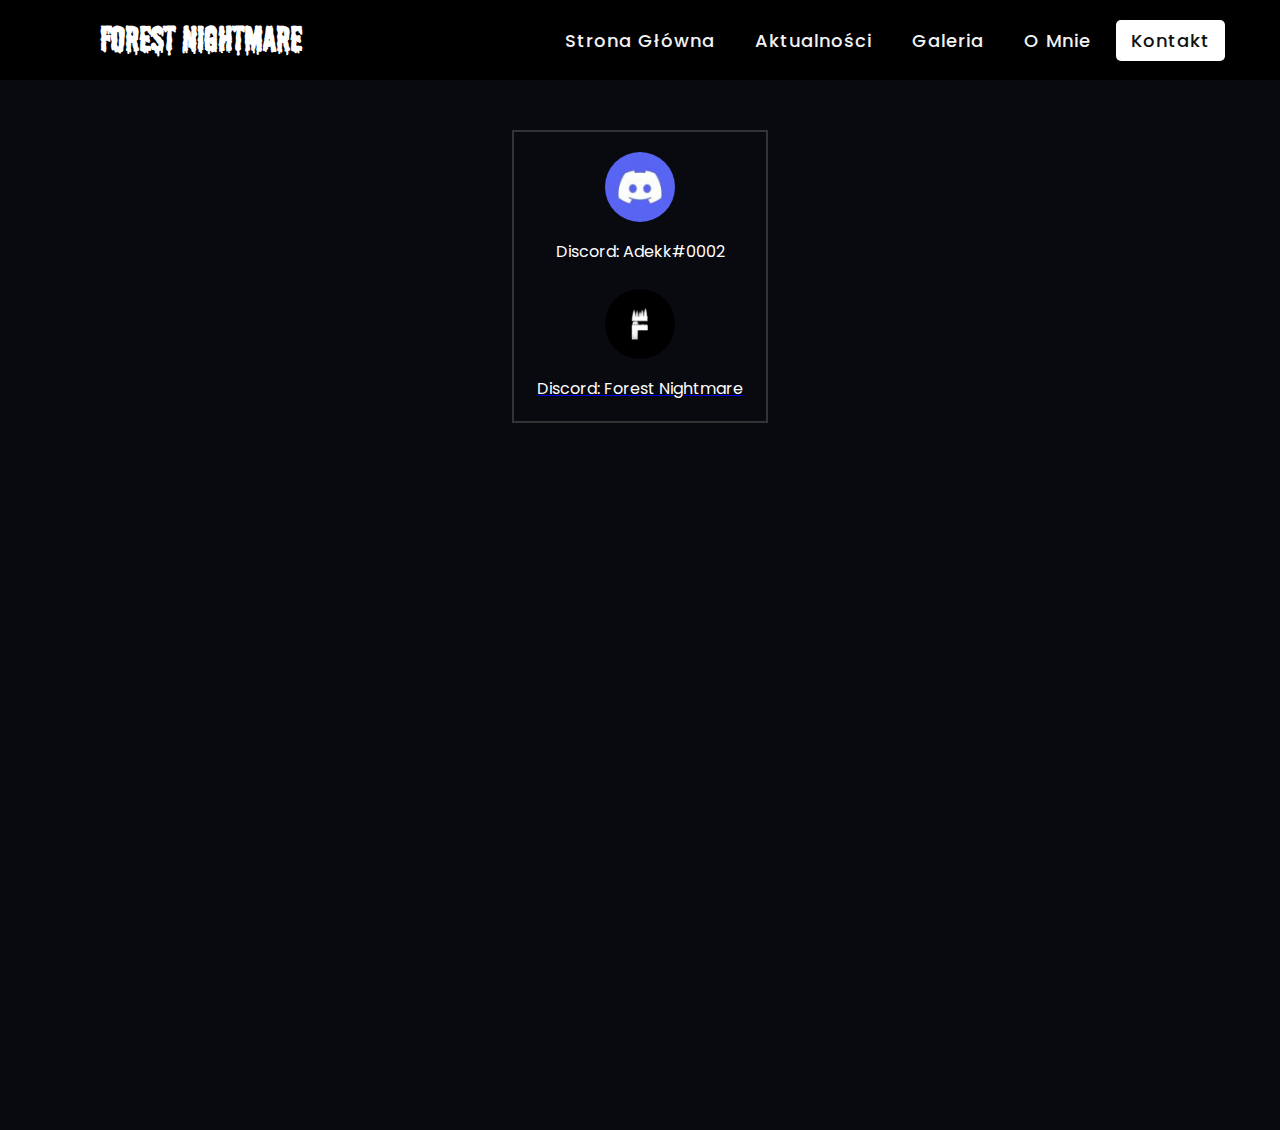
<file: contact.html>
<!DOCTYPE html>
<html lang="pl-PL">

<head>
  <meta charset="UTF-8">
  <title>Forest Nightmare - Kontakt</title>
  <meta name="author" content="Forest Nightmare">
  <meta keywords="forestnightmare, nightmareforest, forest game, horror game">
  <meta name="viewport"
    content="width=240, height=320, user-scalable=yes, initial-scale=1, maximum-scale=5.0, minimum-scale=1.0" />
  <link rel="icon" type="image/x-icon" href="css/img/logokrt.png">
  <link rel="stylesheet" href="css/nav_style.css" type="text/css">
  <link rel="stylesheet" href="css/style.css" type="text/css">
  <link rel="stylesheet" href="css/stylesheet.css" type="text/css">
  <link rel="stylesheet" href="https://cdnjs.cloudflare.com/ajax/libs/font-awesome/5.15.2/css/all.min.css" />
  <script src="https://ajax.googleapis.com/ajax/libs/jquery/3.6.0/jquery.min.js"></script>
</head>

<body>
  <nav id="nav">
    <div class="logo">Forest Nightmare</div>
    <input type="checkbox" id="click">
    <label for="click" class="menu-btn">
      <i class="fas fa-bars"></i>
    </label>
    <ul>
      <li><a href="index.html">Strona Główna</a></li>
      <li><a href="news.html">Aktualności</a></li>
      <li><a href="gallery.html">Galeria</a></li>
      <li><a href="about.html">O Mnie</a></li>
      <li><a class="active" href="contact.html">Kontakt</a></li>
    </ul>
  </nav>
  <div class="content" id="contact-content">
    <img id="contact-img" src="css/img/discord.jpg"></img>
    <p id="contact-text">Discord: Adekk#0002</p><br />
    <a href="https://discord.gg/w8erST5WNH">
      <img id="contact-img" src="css/img/logokrt.png"></img>
      <p id="contact-text">Discord: Forest Nightmare</p>
    </a>
  </div>
</body>

</html>
</file>
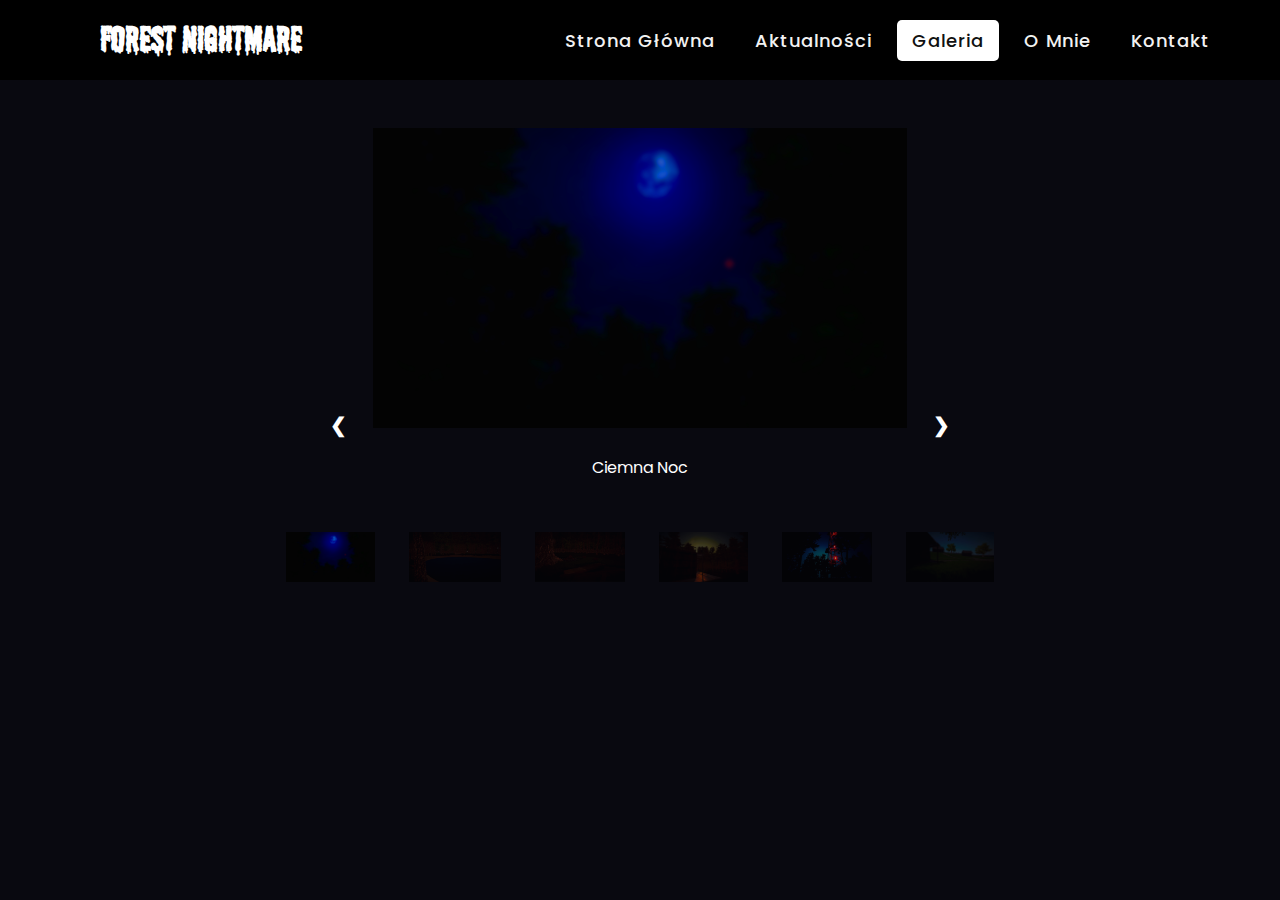
<file: gallery.html>
<!DOCTYPE html>
<html lang="pl-PL">
    <head>
        <meta charset="UTF-8">
        <title>Forest Nightmare - Galeria</title>
        <meta name="author" content="Forest Nightmare">
        <meta keywords="forestnightmare, nightmareforest, forest game, horror game">
        <meta name="viewport" content="width=240, height=320, user-scalable=yes, initial-scale=1, maximum-scale=5.0, minimum-scale=1.0" />
        <link rel="icon" type="image/x-icon" href="css/img/logokrt.png">
        <link rel="stylesheet" href="css/nav_style.css" type="text/css">
        <link rel="stylesheet" href="css/style1.css" type="text/css">
        <link rel="stylesheet" href="css/stylesheet.css" type="text/css">
        <link rel="stylesheet" href="https://cdnjs.cloudflare.com/ajax/libs/font-awesome/5.15.2/css/all.min.css"/>
        <script src="https://ajax.googleapis.com/ajax/libs/jquery/3.6.0/jquery.min.js"></script>
    </head>
<body>
  <nav id="nav">
    <div class="logo">Forest Nightmare</div>
    <input type="checkbox" id="click">
    <label for="click" class="menu-btn">
      <i class="fas fa-bars"></i>
    </label>
    <ul>
      <li><a href="index.html">Strona Główna</a></li>
      <li><a href="news.html">Aktualności</a></li>
      <li><a class="active" href="gallery.html">Galeria</a></li>
      <li><a href="about.html">O Mnie</a></li>
      <li><a href="contact.html">Kontakt</a></li>
    </ul>
  </nav>
    <div class="content" id="gallery-content">
      <div class="mySlides">
      <img src="css/img/game.png">
    </div>
  
    <div class="mySlides">
      <img src="css/img/jezioro.jpg">
    </div>
  
    <div class="mySlides">
      <img src="css/img/ognisko.jpg">
    </div>
      
    <div class="mySlides">
      <img src="css/img/zachod.jpg">
    </div>
  
    <div class="mySlides">
      <img src="css/img/wieza.jpg">
    </div>
      
    <div class="mySlides">
      <img src="css/img/wioska.jpg">
    </div>
    <br/><br/><br/>
    <p class="prev" onclick="plusSlides(-1)">❮</p>
    <p class="next" onclick="plusSlides(1)">❯</p>
  
    <div class="caption-container">
      <p id="caption"></p>
    </div>
  
    <div class="row">
      <div class="column">
        <img class="demo cursor" src="css/img/game.png" onclick="currentSlide(1)" alt="Ciemna Noc">
      </div>
      <div class="column">
        <img class="demo cursor"src="css/img/jezioro.jpg"  onclick="currentSlide(2)" alt="Pechowe Jezioro">
      </div>
      <div class="column">
        <img class="demo cursor" src="css/img/ognisko.jpg"  onclick="currentSlide(3)" alt="Ognisko">
      </div>
      <div class="column">
        <img class="demo cursor" src="css/img/zachod.jpg"  onclick="currentSlide(4)" alt="Zachód Słońca">
      </div>
      <div class="column">
        <img class="demo cursor" src="css/img/wieza.jpg" onclick="currentSlide(5)" alt="Wieża Nadawcza">
      </div>    
      <div class="column">
        <img class="demo cursor" src="css/img/wioska.jpg"  onclick="currentSlide(6)" alt="Wioska obok lasu">
      </div>
    </div>
    </div>
    <script src="js/gallery.js"></script>
</body>
</html>
</file>
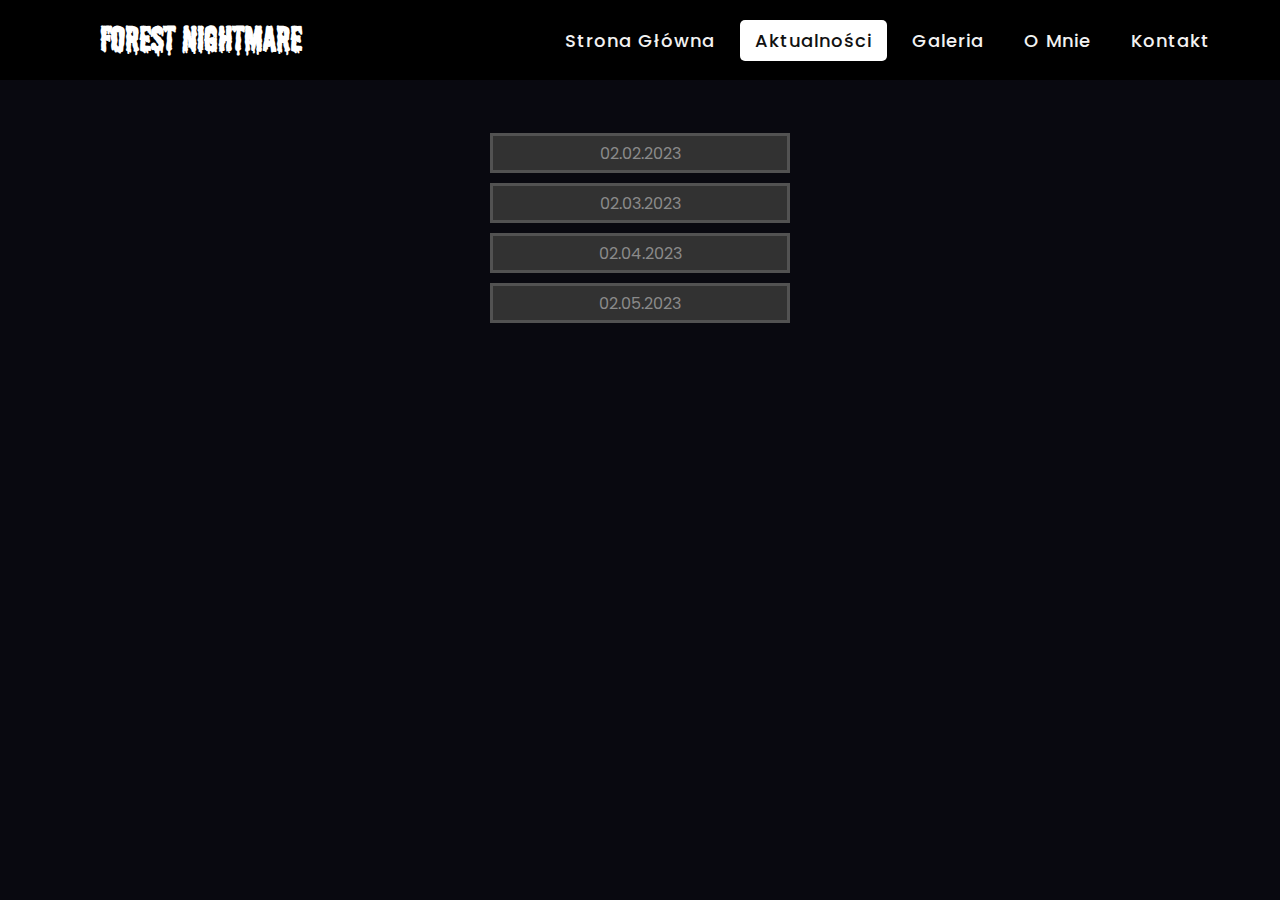
<file: news.html>
<!DOCTYPE html>
<html lang="pl-PL">
    <head>
        <meta charset="UTF-8">
        <title>Forest Nightmare - Aktualności</title>
        <meta name="author" content="Forest Nightmare">
        <meta keywords="forestnightmare, nightmareforest, forest game, horror game">
        <meta name="viewport" content="width=240, height=320, user-scalable=yes, initial-scale=1, maximum-scale=5.0, minimum-scale=1.0" />
        <link rel="icon" type="image/x-icon" href="css/img/logokrt.png">
        <link rel="stylesheet" href="css/nav_style.css" type="text/css">
        <link rel="stylesheet" href="css/style.css" type="text/css">
        <link rel="stylesheet" href="css/stylesheet.css" type="text/css">
        <link rel="stylesheet" href="https://cdnjs.cloudflare.com/ajax/libs/font-awesome/5.15.2/css/all.min.css"/>
        <script src="https://ajax.googleapis.com/ajax/libs/jquery/3.6.0/jquery.min.js"></script>
    </head>
<body style="height: 300px;">
  <nav id="nav">
    <div class="logo">Forest Nightmare</div>
    <input type="checkbox" id="click">
    <label for="click" class="menu-btn">
      <i class="fas fa-bars"></i>
    </label>
    <ul>
      <li><a href="index.html">Strona Główna</a></li>
      <li><a class="active" href="news.html">Aktualności</a></li>
      <li><a href="gallery.html">Galeria</a></li>
      <li><a href="about.html">O Mnie</a></li>
      <li><a href="contact.html">Kontakt</a></li>
    </ul>
  </nav>
    <div class="content" id="news-content">
      <button class="brick" id="przycisk">02.02.2023</button>
      <div class="tresc" id="tresc" style="color: white;">
        <p>+ Zaktualizowano treść każdej notatki.</p>
        <p>+ Dodano wyświetlanie statusu na Discord podczas grania w grę.</p>
        <p>+ Dodano wyświetlanie przedmiotów podniesionych przez gracza w ekwipunku.</p>
        <p>+ Dodano protoyp zapisu i wczytywania gry.</p>
        <p>+ Zrobiono kopię zapasową na wypadek utraty danych.</p>
        <p>+ Zaktualizowano skrypt z AI przeciwnika.</p>
        <p>+ Dodano możliwość interakcji z notatkami podczas podejścia do nich.</p>
      </div><br/>
      <button class="brick" id="przyciskk">02.03.2023</button>
      <div class="tresc" id="trescc" style="color: white;">
        <p>+/- Optymalizacja.</p>
        <p>+/- Zaktualiozwano środowiska lasu.</p>
        <p>+ Dodano dwóch nowych lokacji (wieży oraz domku).</p>
        <p>+/- Zmieniono wysokość terenu i dodano ładniejszą trawę.</p>
        <p>+/- Zmieniono całkowicie model wroga oraz jego koncepcję. Zastąpiono klauna czymś w stylu człowieka bez twarzy.</p>
        <p>+/- Wstęp do misji i dialogów. Stworzono skrypt odpowiadający za audio w dialogach, i skrypt z listą misji dostępnych w grze.</p>

        <p>+ Stworzono model gracza.</p>
        <p>+ Stworzono Animacje chodzenia, i jeden taniec na próbę dla modelu gracza.</p>
        <p>+ Stworzono ogrodzenie wśród lasu.</p>
        <p>+ Stworzono nieopodal lasu wioskę oraz ścieżkę do niej prowadzącą.</p>
        <p>+ Stworzono pierwszą cutscenkę do wioski.</p>
        <p>+ Stworzono menu główne wraz z muzyką.</p>
        <p>+ Stworzono UI dla ekwipunku.</p>
        <p>+ Stworzono Menu Pauzy.</p>
        <p>+ Dodano HP dla gracza.</p>
        <p>+ Stworzono ekran śmierci po tym gdy podejdziemy za bpsko wroga.</p>
        <p>+ Rozbudowano teren i zablokowano wyjście poza określony obszar.</p>
        <p>+ Stworzono Sprint oraz Kucanie postaci.</p>
            
        <p>- Usunięto kapsułę graczowi.</p>
        <p>- Usunięto dźwięk "pozytywki" podczas gdy podejdziemy do wroga.</p>
        <p>- Usunięto irytującą trawę.</p>
        <p>- Usunięto duże skupiska drzew i zastąpiono je małymi bardziej zoptymalizowanymi, co pozytywnie wpłynęło na FPS-y.</p>
      </div><br/>
      <button class="brick" id="przyciskkk">02.04.2023</button>
      <div class="tresc" id="tresccc" style="color: white;">
        <p>+ Stworzono system dialogów oraz zaimplementowano pierwsze dialogi.</p>
        <p>+ Dodano kolejne dwie nowe lokacje (jezioro oraz ognisko).</p>
        <p>+ Do menu głównego dodano zakładkę z ustawieniami gry w której możemy zmieniać m.in rozdzielczość oraz jakość grafiki.</p>
        <p>+ Przebudowano system ekwipunku na prostszy i wydajniejszy.</p>
        <p>+ Rozpoczęto pracę nad zwiastunem projektu.</p>
        <p>+ Dodano latarkę wraz z udźwiękowieniem.</p>
        <p>+ Zaimplementowano częściowo dźwięki do gry.</p>
      </div><br/>
      <button class="brick" id="przyciskkkk">02.05.2023</button>
      <div class="tresc" id="trescccc" style="color: white;">
        <p>+ Dodano Minimapę</p>
        <p>+ Dodano Mapę ogólna całej gry dostępną w głównym domu</p>
        <p>+ Dodano Ekran wczytywania podczas ładowania gry</p>
        <p>+ Dodano Statystyki gracza dostępne w menu głównym</p>
        <p>+ Dodano do menu system nowej gry oraz wczytywania zapisu gry.</p>
        <p>+ Dodano w menu podczas wybrania opcji "Nowa Gra"  trzy poziomy trudności: Normalny, Trudny i Koszmarny, każdy z poziomów wyróżnia się unikatowymi cechami.</p>
        <p>+ Dodano mechanikę Huntów (Podczas gdy postać przeciwnika jest w pobliżu rozpoczyna się polowanie, i musimy uciec postaci)</p>
        <p>+ Zakończono pracę nad zwiastunem gry <a target="_blank" href="https://www.youtube.com/watch?v=lOSkC9TBjGE&ab_channel=Adek">Dostępny tutaj</a></p>
      </div><br/><br/>
    </div>
    <script src="js/index.js"></script>
</body>
</html>
</file>
<file: css/nav_style.css>
@import url('https://fonts.googleapis.com/css2?family=Poppins:wght@200;300;400;500;600;700&display=swap');
html {
    scroll-behavior: smooth;
}

*{
  margin: 0;
  padding: 0;
  box-sizing: border-box;
  font-family: 'Poppins', sans-serif;
} 
nav{
  display: flex;
  height: 80px;
  width: 100%;
  background: #000000;
  align-items: center;
  justify-content: space-between;
  padding: 0 50px 0 100px;
  flex-wrap: wrap;
  position: fixed;
  top: 0;
  width: 100%;
  z-index: 100;
}
nav .logo{
  color: #fff;
  font-size: 35px;
  font-weight: 600;
  font-family: 'shlopregular';
}
nav ul{
  display: flex;
  flex-wrap: wrap;
  list-style: none;
}
nav ul li{
  margin: 0 5px;
}
nav ul li a{
  color: #f2f2f2;
  text-decoration: none;
  font-size: 18px;
  font-weight: 500;
  padding: 8px 15px;
  border-radius: 5px;
  letter-spacing: 1px;
  transition: all 0.3s ease;
}
nav ul li a.active,
nav ul li a:hover{
  color: #111;
  background: #fff;
}
nav .menu-btn i{
  color: #fff;
  font-size: 22px;
  cursor: pointer;
  display: none;
}
input[type="checkbox"]{
  display: none;
}
@media (max-width: 1000px){
  nav{
    padding: 0 40px 0 50px;
  }
}
@media (max-width: 920px) {
  nav .menu-btn i{
    display: block;
  }
  #click:checked ~ .menu-btn i:before{
    content: "\f00d";
  }
  nav ul{
    position: fixed;
    top: 80px;
    left: -100%;
    background: rgba(17, 17, 17, 0.684);
    height: 100vh;
    width: 100%;
    text-align: center;
    display: block;
    transition: all 0.3s ease;
  }
  #click:checked ~ ul{
    left: 0;
  }
  nav ul li{
    width: 100%;
    margin: 40px 0;
  }
  nav ul li a{
    width: 100%;
    margin-left: -100%;
    display: block;
    font-size: 20px;
    transition: 0.6s cubic-bezier(0.68, -0.55, 0.265, 1.55);
  }
  #click:checked ~ ul li a{
    margin-left: 0px;
  }
  nav ul li a.active,
  nav ul li a:hover{
    background: none;
    color: cyan;
  }
}
</file>
<file: css/style.css>
@font-face {
    font-family: 'shlopregular';
    src: url('shlop_rg-webfont.woff2') format('woff2'),
         url('shlop_rg-webfont.woff') format('woff');
    font-weight: normal;
    font-style: normal;

}
.container, .contentmain {
  margin-top: 10%;
  text-align: center;
  z-index: -1;
  width: 100%;
  padding: 0 30px;
  color: white;
}
.content {
    color: white;
    text-align: center;
    margin-top: 10%;

}
#submitsucesstext {
  display: none;
}
body {
    background-size: contain;
    background-repeat: no-repeat;
    background-color: rgb(9, 9, 16);
    height: 1000px;
    text-align: center;
}
#quote {
  font-size: 15px;
}
#about-us-message {
  width: 70%;
  margin: auto;
}
#main-page-messages {
  width: 70%;
  margin: auto;
  display: block;
}
#contact-content {
  width: 20%;
  margin: auto;
  margin-top: 130px;
  border: solid 2px rgb(51, 51, 51);
  padding: 20px;
}
#contact-img {
  clip-path: circle();
  height: 70px;
  width: auto;
}

#contact-text {
  margin-top: 10px;
  color: white;
  text-decoration: none;
}
.brick {
  text-decoration: double;
  width: 300px;
  height: 40px;
  background-color: rgb(50, 50, 50);
  border-style: solid;
  border-width: 3px;
  border-color: rgb(82, 82, 82);
  color: rgb(139, 139, 139);
  padding: 5px, 12px;
  cursor: pointer;
  font-size: 16px;
  margin: 5px
}

.tresc {
  display: none;
  padding: 3px;
  background-color:rgb(36, 36, 36);
  border-color: white;
  font-size: 15px;
  font-family:'Courier New', Courier, monospace;
  text-decoration: none;
}
#mainimg {
  vertical-align: middle;
  height: 300px;
  width: auto;
}
@media (max-width: 695px) {
  .content {
    margin-top: 30%;
  }
  #mainimg {
    width: 60%;
    height: auto;
  }

  #textmess {
    width: 80%;
  }
  .brick {
    margin-bottom: 20px;
  }
  #main-page-messages {
    font-size: 14px;
  }
  #about-us-message {
    font-size: 14px;
  }
  #contact-content {
    width: 40%;
    margin: auto;
    margin-top: 130px;
    padding: 20px;
  }
  .brick {
    width: 80%;
    height: 50px;
  }
}
</file>
<file: css/stylesheet.css>
/*! Generated by Font Squirrel (https://www.fontsquirrel.com) on October 8, 2022 */



@font-face {
    font-family: 'shlopregular';
    src: url('shlop_rg-webfont.woff2') format('woff2'),
         url('shlop_rg-webfont.woff') format('woff');
    font-weight: normal;
    font-style: normal;

}
</file>
<file: css/style1.css>
body {
  background-size: contain;
  background-repeat: no-repeat;
  background-color: rgb(9, 9, 16);
  height: 600px;
  width:100%;
  text-align: center;
}
* {
  box-sizing: border-box;
}

img {
  vertical-align: middle;
  height: 300px;
  width: auto;
}

/* Position the image container (needed to position the left and right arrows) */
.container {
  position: relative;
}

/* Hide the images by default */
.mySlides {
  display: none;
}

/* Add a pointer when hovering over the thumbnail images */
.cursor {
  cursor: pointer;
}

/* Next & previous buttons */
.prev,
.next {
  cursor: pointer;
  position: absolute;
  top: 50%;
  width: auto;
  margin-left: 25%;
  margin-right: 25%;
  padding: 10px;
  margin-top: -50px;
  color: white;
  font-weight: bold;
  font-size: 20px;
  border-radius: 0 3px 3px 0;
  user-select: none;
  -webkit-user-select: none;
}

/* Position the "next button" to the right */
.next {
  right: 0;
  border-radius: 3px 0 0 3px;
}

/* On hover, add a black background color with a little bit see-through */
.prev:hover,
.next:hover {
  background-color: rgba(0, 0, 0, 0.8);
}

/* Number text (1/3 etc) */
.numbertext {
  color: #f2f2f2;
  font-size: 12px;
  padding: 8px 12px;
  position: absolute;
  top: 0;
  text-align: center;
  margin-left: 49%;
  margin-top: 20%;
}

/* Container for image text */
.caption-container {
  text-align: center;
  background-color: rgba(34, 34, 34, 0);
  padding: 2px 16px;
  color: white;
  margin-bottom: 50px;
  margin-top: -50px;  
}

.row:after {
  content: "";
  display: table;
  clear: both;
}

/* Six columns side by side */
.column {
  display: inline;
  width: 16.66%;
  padding: 15px;
}


/* Add a transparency effect for thumnbail images */
.demo {
  opacity: 0.6;
  height: 50px;
  width: auto;
}

.active,
.demo:hover {
  opacity: 1;
}

.content {
  margin-top: 10%;
}
@media (max-width: 695px) {
  .content {
    margin-top: 30%;
  }
  img {
    vertical-align: middle;
    width: 80%;
    height: auto;
  }
  .prev,
  .next {
    cursor: pointer;
    top: 50%;
    width: auto;
    margin-left: 1%;
    margin-right: 1%;
    padding: 16px;
    margin-top: -30px;
    color: white;
    font-weight: bold;
    font-size: 20px;
    border-radius: 0 3px 3px 0;
    user-select: none;
    -webkit-user-select: none;
  }

/* Position the "next button" to the right */
.next {
  right: 0;
  border-radius: 3px 0 0 3px;
}

/* On hover, add a black background color with a little bit see-through */
.prev:hover,
.next:hover {
  background-color: rgba(0, 0, 0, 0.8);
}

/* Number text (1/3 etc) */
.numbertext {
  color: #f2f2f2;
  font-size: 12px;
  padding: 8px 12px;
  position: absolute;
  top: 0;
  text-align: center;
  margin-left: 49%;
  margin-top: 20%;
}

/* Container for image text */
.caption-container {
  text-align: center;
  background-color: rgba(34, 34, 34, 0);
  padding: 2px 16px;
  color: white;
  margin-bottom: 50px;
  margin-top: -50px;  
}

.row:after {
  content: "";
  display: table;
  clear: both;
}

/* Six columns side by side */
.column {
  display: inline;
  width: 6%;
  margin-left: -10%;
  
}

}
</file>
